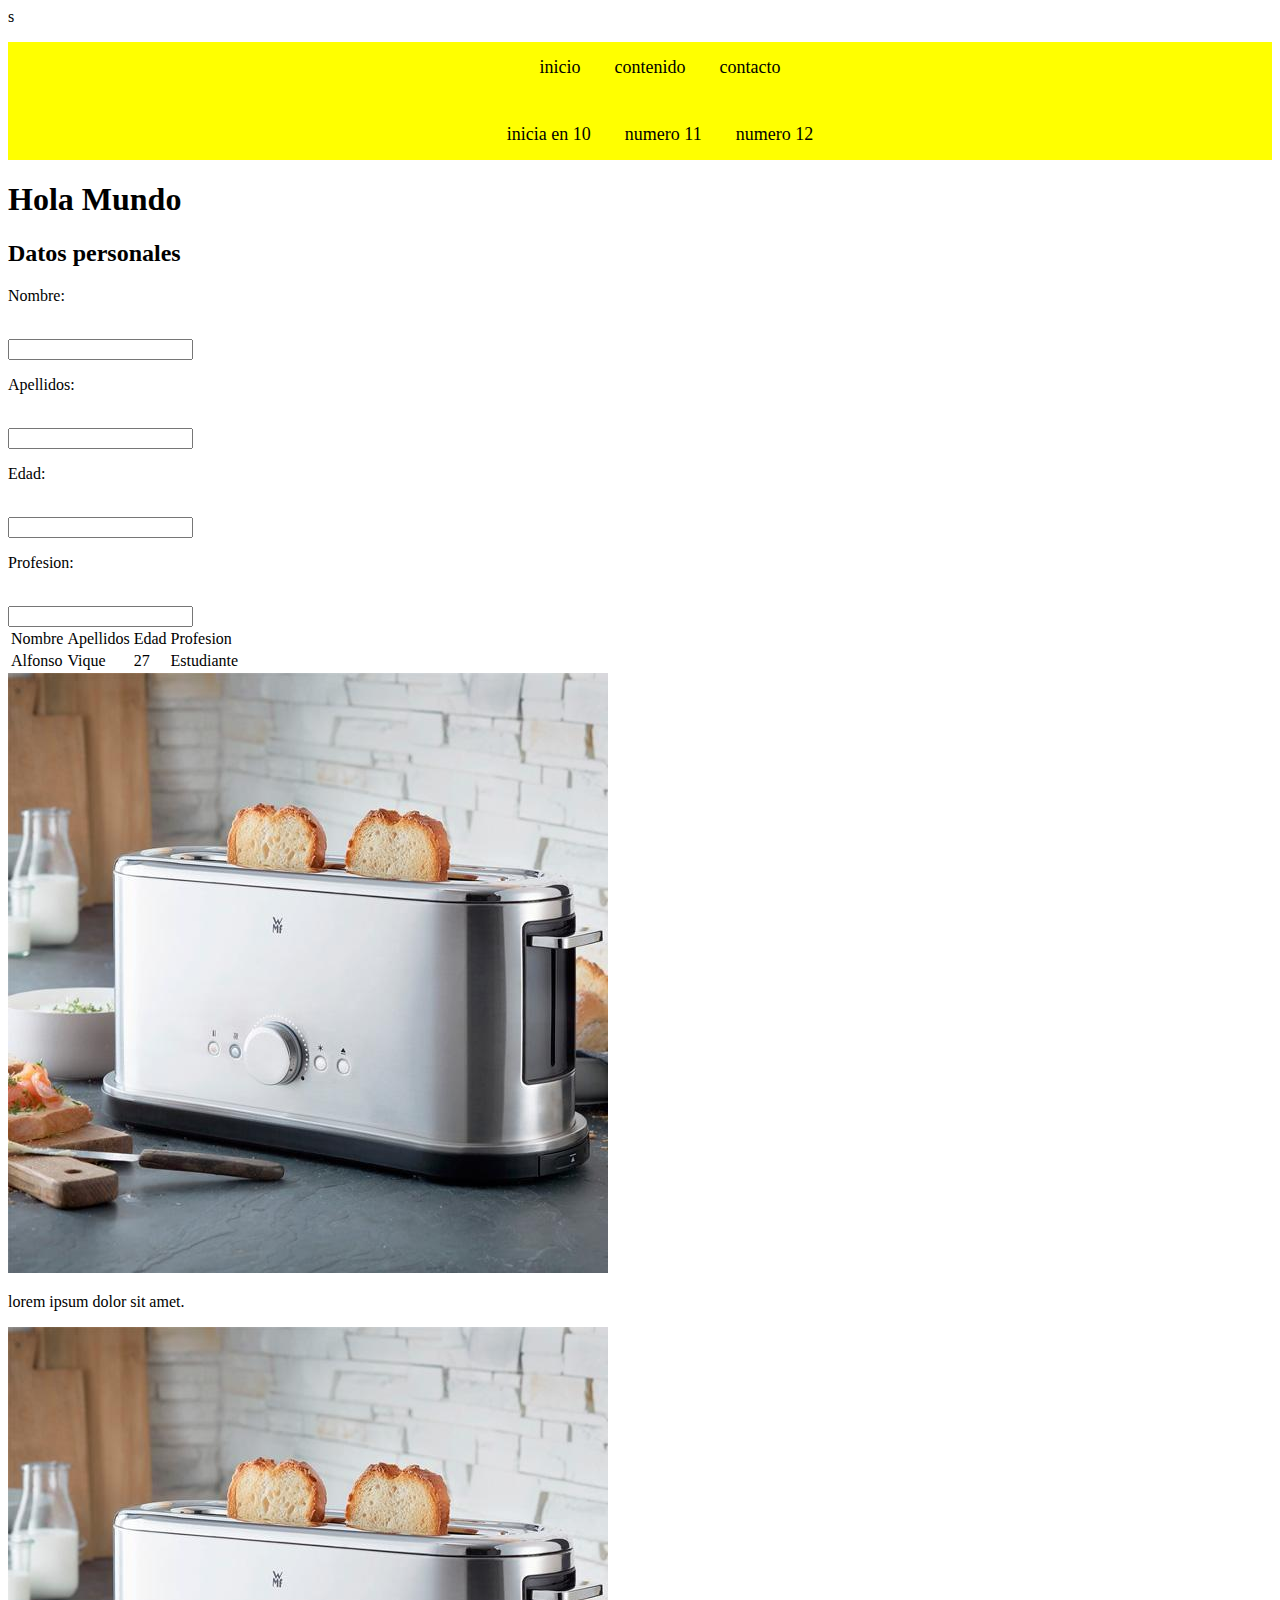
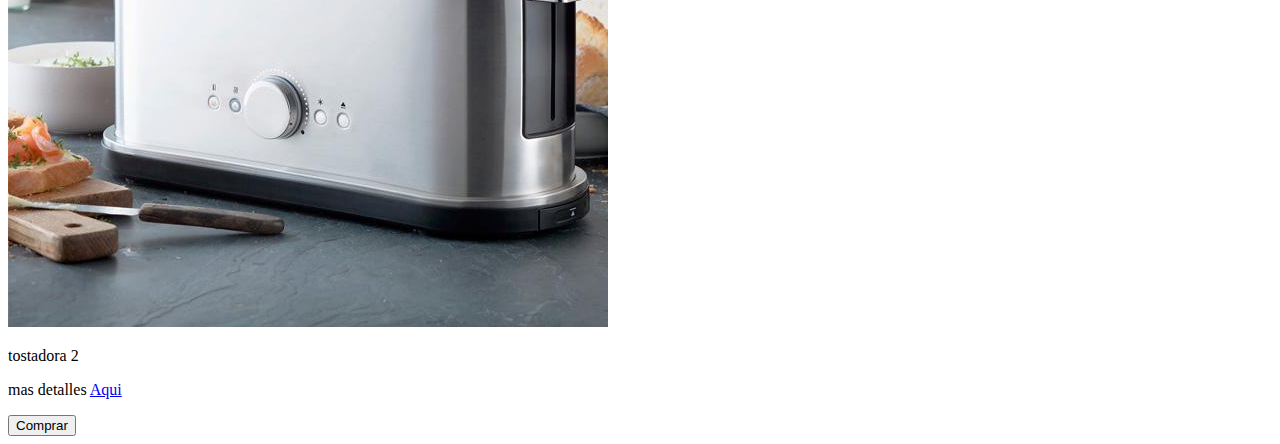
<file: 02_primera_pagina/index.html>
<!DOCTYPE html>
<html lang="es">
<head>
    <meta charset="UTF-8">
    <meta http-equiv="X-UA-Compatible" content="IE=edge">
    <meta name="viewport" content="width=device-width, initial-scale=1.0">
    <link rel="stylesheet" href="css/estilo.css">s
    <title>Mi primera pagina web</title>
</head>
<body>

    <!-- Formulario de inscripcion-->
 <header>
     <nav>
         <ul>
             <li type="circle">inicio</li>
             <li>contenido</li>
             <li>contacto</li>
         </ul>
         <ol>
             <li value="10">inicia en 10</li>
             <li>numero 11</li>
             <li>numero 12</li>
         </ol>
     </nav>
     <h1>Hola Mundo</h1>
    </header> 
    
<!--Formulario-->


<h2>Datos personales</h2>
<form action="">
    <p>Nombre:</p><br>
<input type="text" name="nombre"><br>
<p>Apellidos:</p><br>
<input type="text" name="apellidos"><br>
<p>Edad:</p><br>
<input type="text" name="edad"><br> 
<p>Profesion:</p><br>
<input type="text" name="profesion"><br>
</form>

<table>
    <tr>
        <td>Nombre</td>
        <td>Apellidos</td>
        <td>Edad</td>
        <td>Profesion</td>
    </tr>
    <tr>
        <td>Alfonso</td>
        <td>Vique</td> 
        <td>27</td>
        <td>Estudiante</td>
    </tr>
</table>

    <section class="primera">
        <img src="./img/Tostadora-WMF-Lineo_grande_b2212768-9044-4d8e-9d0e-52bffe3583fd_grande.jpg" alt="otra tostadora">

        <p>lorem ipsum dolor sit amet.</p>
    </section>

    <section>
        <img src="./img/Tostadora-WMF-Lineo_grande_b2212768-9044-4d8e-9d0e-52bffe3583fd_grande.jpg" alt="segunda tostadora">
        <p>tostadora 2</p>
        <p>mas detalles <a href="https://www.4homemenaje.com/tres-tostadoras-muy-top/" target="_blank">Aqui</a></p>
        <button>Comprar</button>
    </section>
    
</body>
</html>
</file>
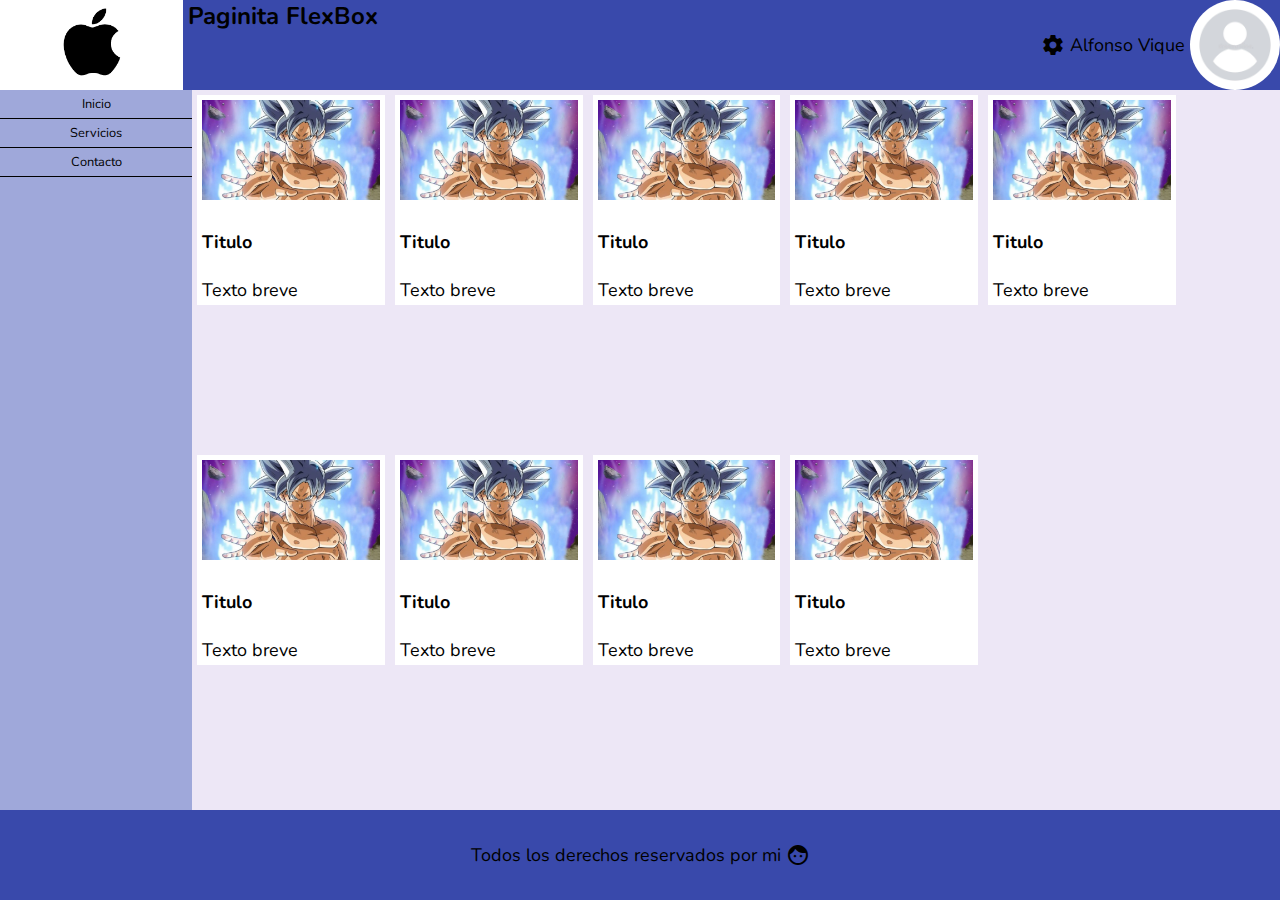
<file: 06_EjercicioconFlex/index.html>
<!DOCTYPE html>
<html lang="es">
<head>
    <meta charset="UTF-8">
    <meta http-equiv="X-UA-Compatible" content="IE=edge">
    <meta name="viewport" content="width=device-width, initial-scale=1.0">

    <title>PaginaconFlex</title>

    <link rel="preconnect" href="https://fonts.googleapis.com">
    <link rel="preconnect" href="https://fonts.gstatic.com" crossorigin>
    <link href="https://fonts.googleapis.com/css2?family=Nunito:wght@300;400;700&display=swap" rel="stylesheet">
    <link href="https://fonts.googleapis.com/icon?family=Material+Icons" rel="stylesheet">
    <link rel="stylesheet" href="css/styles.css">
</head>
<body>
    <header>
        <div>
            <img src="img/logo.png" alt="Logo" class="logo">
            <h1>Paginita FlexBox</h1>
        </div>
       
        <nav>
            <a href="#" i class="material-icons">settings</a>
            <span>Alfonso Vique</span>
            <img src="img/defaultt.jpg" alt="Default" class="perfil">

        </nav>
    </header>
    <main>
        <aside>
            <nav>
                <a href="#">Inicio</a>
                <a href="#">Servicios</a>
                <a href="#">Contacto</a>
            </nav>

        </aside>
        <section>
            <article>
                <img src="img/Dragon-Ball.webp" alt="Goku" class= "galeria">
                <h4>Titulo</h4>
                <p>Texto breve</p>
            </article>
            <article>
                <img src="img/Dragon-Ball.webp" alt="Goku" class= "galeria">
                <h4>Titulo</h4>
                <p>Texto breve</p>
            </article>
            <article>
                <img src="img/Dragon-Ball.webp" alt="Goku" class= "galeria">
                <h4>Titulo</h4>
                <p>Texto breve</p>
            </article>
            <article>
                <img src="img/Dragon-Ball.webp" alt="Goku" class= "galeria">
                <h4>Titulo</h4>
                <p>Texto breve</p>
            </article>
            <article>
                <img src="img/Dragon-Ball.webp" alt="Goku" class= "galeria">
                <h4>Titulo</h4>
                <p>Texto breve</p>
            </article>
            <article>
                <img src="img/Dragon-Ball.webp" alt="Goku" class= "galeria">
                <h4>Titulo</h4>
                <p>Texto breve</p>
            </article>
            <article>
                <img src="img/Dragon-Ball.webp" alt="Goku" class= "galeria">
                <h4>Titulo</h4>
                <p>Texto breve</p>
            </article>
            <article>
                <img src="img/Dragon-Ball.webp" alt="Goku" class= "galeria">
                <h4>Titulo</h4>
                <p>Texto breve</p>
            </article>
            <article>
                <img src="img/Dragon-Ball.webp" alt="Goku" class= "galeria">
                <h4>Titulo</h4>
                <p>Texto breve</p>
            </article>
            
          

        </section>
    </main>
    <footer>
      <p>Todos los derechos reservados por mi </p>
      <a href="#" i class="material-icons">face</a>
    </footer>
    
</body>
</html>
</file>
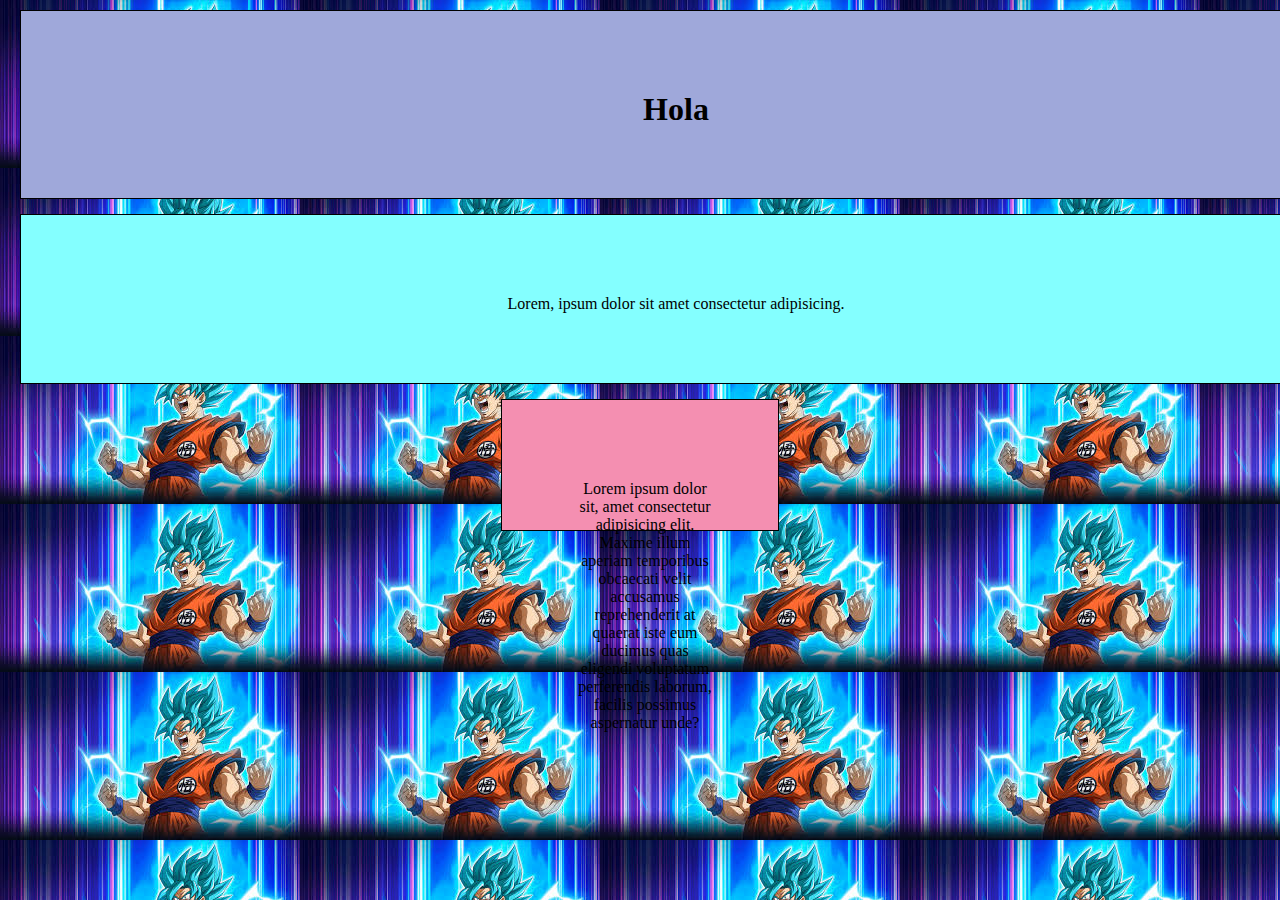
<file: 01-introAlaWeb/04_BoxModel/index.html>
<!DOCTYPE html>
<html lang="es">
<head>
    <meta charset="UTF-8">
    <meta http-equiv="X-UA-Compatible" content="IE=edge">
    <meta name="viewport" content="width=device-width, initial-scale=1.0">

    <title>Box Model</title>

    <link rel="stylesheet" href="./css/styles.css">
</head>
<body>
    <header>
        <h1>Hola</h1>
    </header>


    <main class="principal">
         <p>Lorem, ipsum dolor sit amet consectetur adipisicing.</p>
    </main>


    <footer id="piePagina">
         <p>Lorem ipsum dolor sit, amet consectetur adipisicing elit. Maxime illum aperiam temporibus obcaecati velit accusamus reprehenderit at quaerat iste eum ducimus quas eligendi voluptatum perferendis laborum, facilis possimus aspernatur unde?</p>
    </footer>
</body>
</html>
</file>
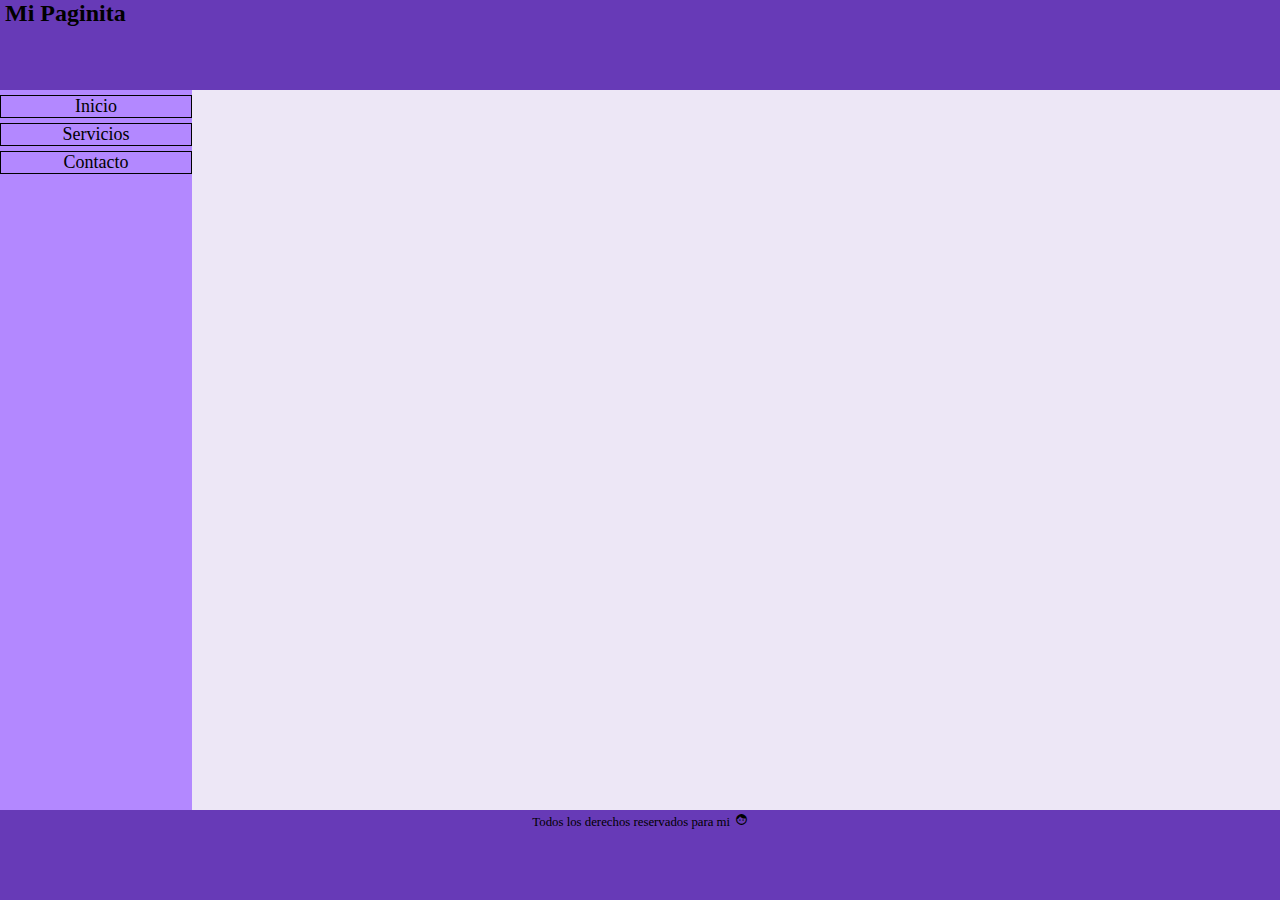
<file: 01-introAlaWeb/05_PositionFloat/index.html>
<!DOCTYPE html>
<html lang="es">
<head>
    <meta charset="UTF-8">
    <meta http-equiv="X-UA-Compatible" content="IE=edge">
    <meta name="viewport" content="width=device-width, initial-scale=1.0">

    <title>Position y Float</title>

    <link rel="preconnect" href="https://fonts.googleapis.com">
    <link rel="preconnect" href="https://fonts.gstatic.com" crossorigin>
    <link href="https://fonts.googleapis.com/css2?family=Nunito:wght@300;400;700&display=swap" rel="stylesheet">
    <link href="https://fonts.googleapis.com/icon?family=Material+Icons" rel="stylesheet">
    <link rel="stylesheet" href="css/styles.css">
</head>
<body>
    <header>
        <h1>Mi Paginita</h1>
    </header>
    <aside>
        <a href="">Inicio</a>
        <a href="">Servicios</a>
        <a href="">Contacto</a>
    </aside>
    <main>

    </main>
    <footer>
        <p>Todos los derechos reservados para mi</p>
        <a href="https://www.facebook.com" target="_blank"> <i class="material-icons">face</i>
        </a>
    </footer>
    
</body>
</html>
</file>
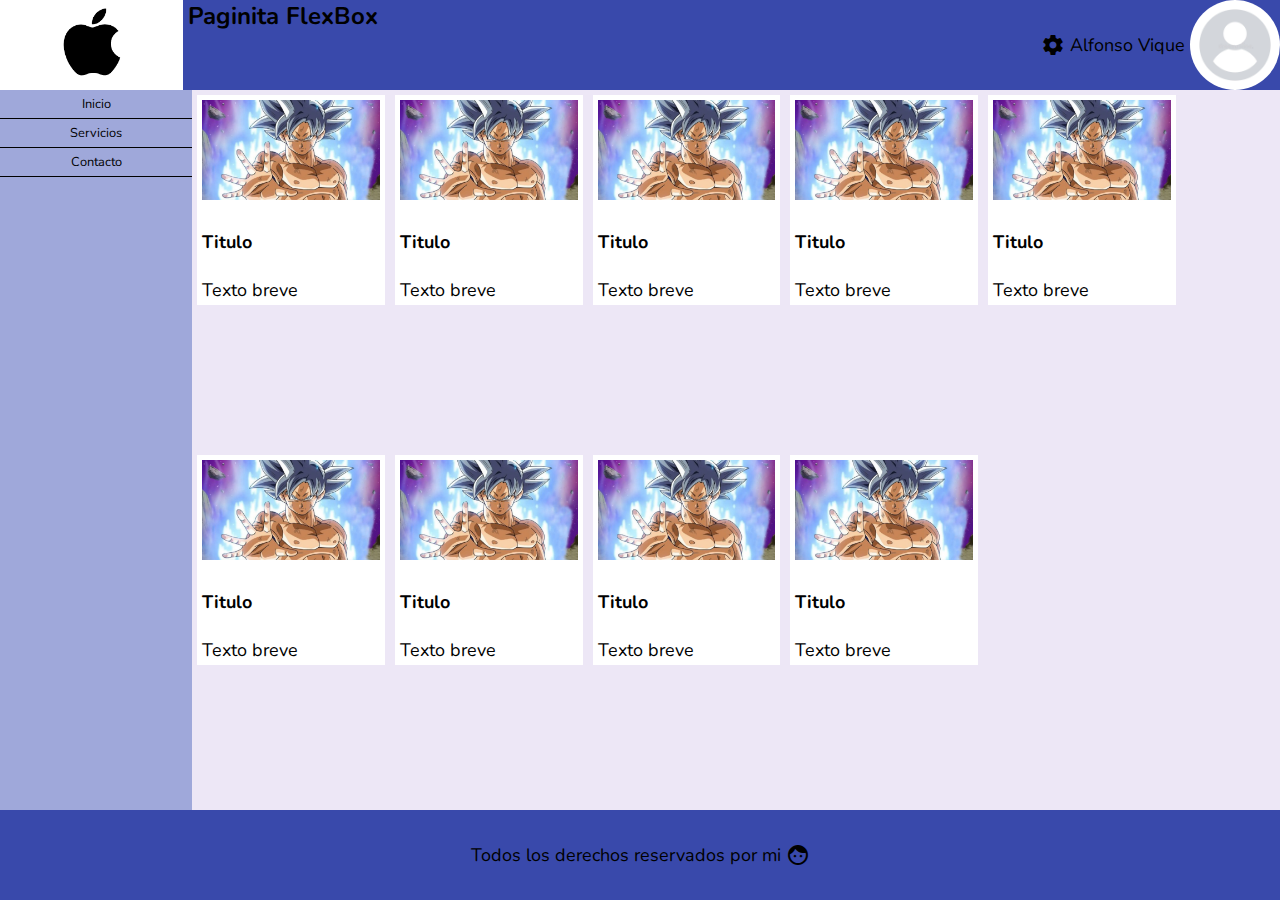
<file: 01-introAlaWeb/06_EjercicioconFlex/index.html>
<!DOCTYPE html>
<html lang="es">
<head>
    <meta charset="UTF-8">
    <meta http-equiv="X-UA-Compatible" content="IE=edge">
    <meta name="viewport" content="width=device-width, initial-scale=1.0">

    <title>PaginaconFlex</title>

    <link rel="preconnect" href="https://fonts.googleapis.com">
    <link rel="preconnect" href="https://fonts.gstatic.com" crossorigin>
    <link href="https://fonts.googleapis.com/css2?family=Nunito:wght@300;400;700&display=swap" rel="stylesheet">
    <link href="https://fonts.googleapis.com/icon?family=Material+Icons" rel="stylesheet">
    <link rel="stylesheet" href="css/styles.css">
</head>
<body>
    <header>
        <div>
            <img src="img/logo.png" alt="Logo" class="logo">
            <h1>Paginita FlexBox</h1>
        </div>
       
        <nav>
            <a href="#" i class="material-icons">settings</a>
            <span>Alfonso Vique</span>
            <img src="img/defaultt.jpg" alt="Default" class="perfil">

        </nav>
    </header>
    <main>
        <aside>
            <nav>
                <a href="#">Inicio</a>
                <a href="#">Servicios</a>
                <a href="#">Contacto</a>
            </nav>

        </aside>
        <section>
            <article>
                <img src="img/Dragon-Ball.webp" alt="Goku" class= "galeria">
                <h4>Titulo</h4>
                <p>Texto breve</p>
            </article>
            <article>
                <img src="img/Dragon-Ball.webp" alt="Goku" class= "galeria">
                <h4>Titulo</h4>
                <p>Texto breve</p>
            </article>
            <article>
                <img src="img/Dragon-Ball.webp" alt="Goku" class= "galeria">
                <h4>Titulo</h4>
                <p>Texto breve</p>
            </article>
            <article>
                <img src="img/Dragon-Ball.webp" alt="Goku" class= "galeria">
                <h4>Titulo</h4>
                <p>Texto breve</p>
            </article>
            <article>
                <img src="img/Dragon-Ball.webp" alt="Goku" class= "galeria">
                <h4>Titulo</h4>
                <p>Texto breve</p>
            </article>
            <article>
                <img src="img/Dragon-Ball.webp" alt="Goku" class= "galeria">
                <h4>Titulo</h4>
                <p>Texto breve</p>
            </article>
            <article>
                <img src="img/Dragon-Ball.webp" alt="Goku" class= "galeria">
                <h4>Titulo</h4>
                <p>Texto breve</p>
            </article>
            <article>
                <img src="img/Dragon-Ball.webp" alt="Goku" class= "galeria">
                <h4>Titulo</h4>
                <p>Texto breve</p>
            </article>
            <article>
                <img src="img/Dragon-Ball.webp" alt="Goku" class= "galeria">
                <h4>Titulo</h4>
                <p>Texto breve</p>
            </article>
        </section>
    </main>
    <footer>
      <p>Todos los derechos reservados por mi </p>
      <a href="#" i class="material-icons">face</a>
    </footer>
    
</body>
</html>
</file>
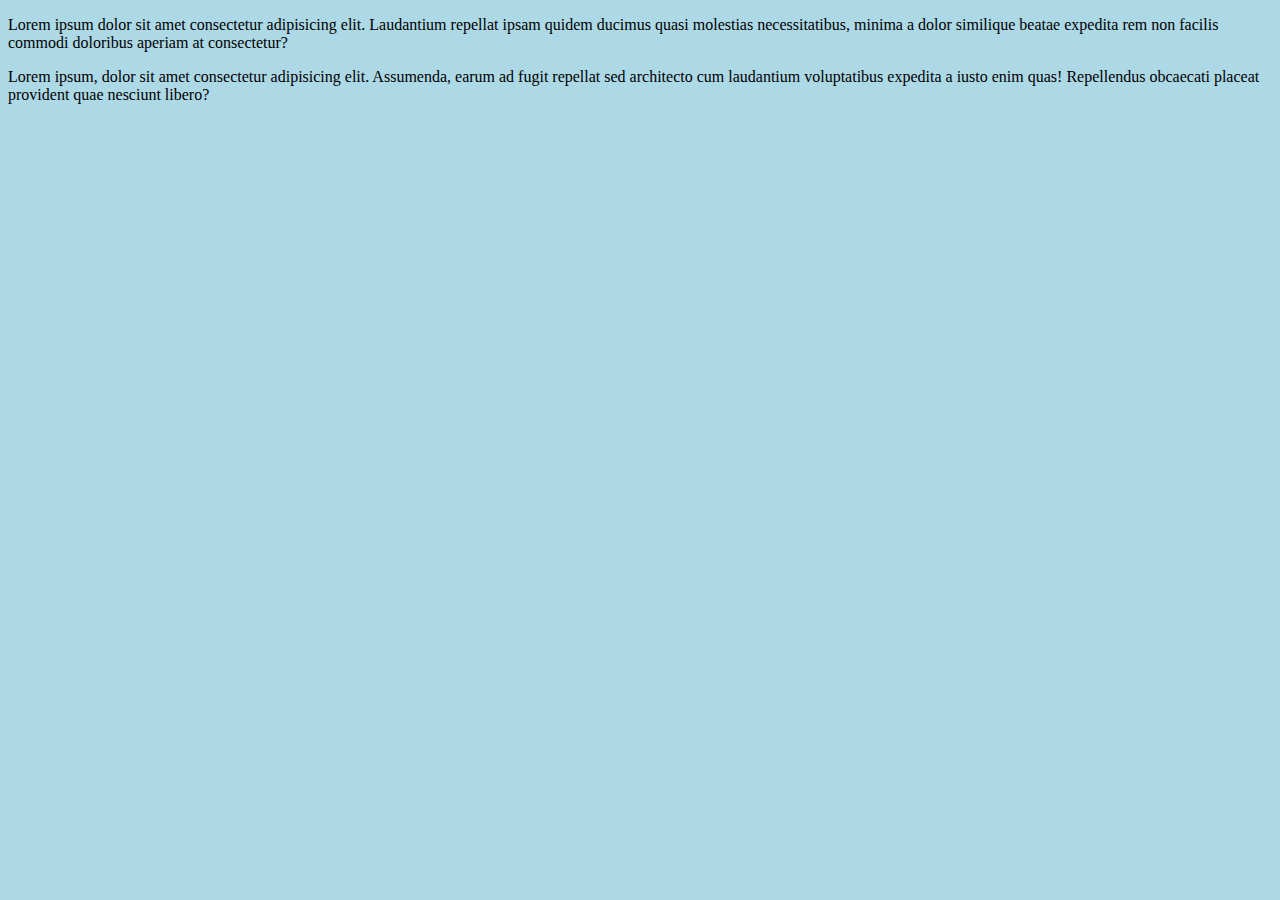
<file: 01-introAlaWeb/08_media_querys/index.html>
<!DOCTYPE html>
<html lang="es">
<head>
    <meta charset="UTF-8">
    <meta http-equiv="X-UA-Compatible" content="IE=edge">
    <meta name="viewport" content="width=device-width, initial-scale=1.0">
    <link rel="stylesheet" href="css/estilos.css">
    <title>Ejemplo @media</title>
</head>
<body>
    <p>Lorem ipsum dolor sit amet consectetur adipisicing elit. Laudantium repellat ipsam quidem ducimus quasi molestias necessitatibus, minima a dolor similique beatae expedita rem non facilis commodi doloribus aperiam at consectetur?
    </p>

    <p>Lorem ipsum, dolor sit amet consectetur adipisicing elit. Assumenda, earum ad fugit repellat sed architecto cum laudantium voluptatibus expedita a iusto enim quas! Repellendus obcaecati placeat provident quae nesciunt libero?
        
    </p>
    
</body>
</html>
</file>
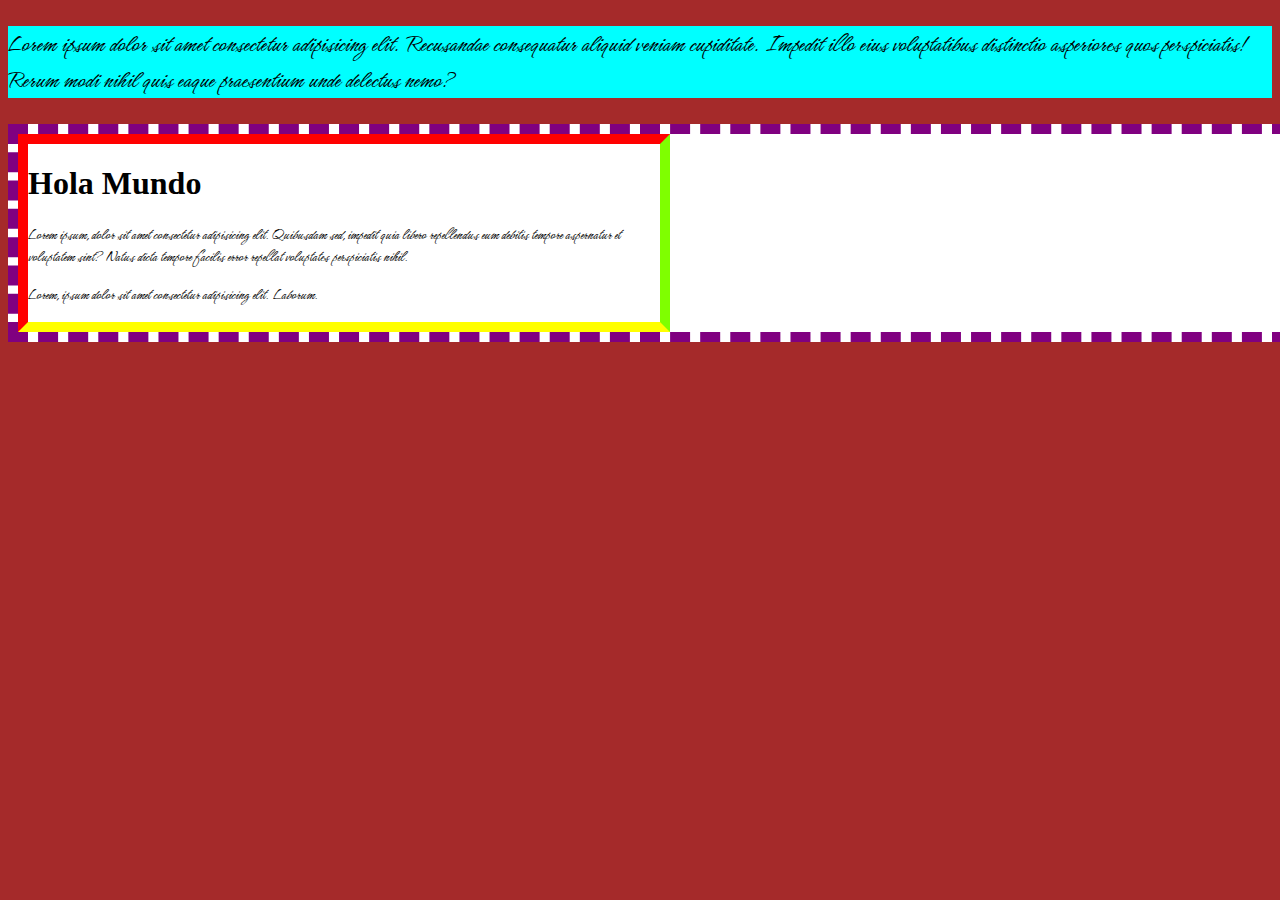
<file: 03_intro_css/css/index.html>
<!DOCTYPE html>
<html lang="es">
<head>
    <meta charset="UTF-8">
    <meta http-equiv="X-UA-Compatible" content="IE=edge">
    <meta name="viewport" content="width=device-width, initial-scale=1.0">
    <link rel="stylesheet" href="./estilos.css">
    <title>Intro a CSS</title>
    <!--Uso de css en el head-->
    <!-- <style>
        body{
            background-color: blueviolet;
        }
        header{
            background-color: aqua;
        }
        .blanco{
            font-family: 'Times New Roman';
            font-size: 26px;
        }
    </style> -->
</head>
<body>
    <header>
        <nav class="blanco">
            <p>Lorem ipsum dolor sit amet consectetur adipisicing elit. Recusandae consequatur aliquid veniam cupiditate. Impedit illo eius voluptatibus distinctio asperiores quos perspiciatis! Rerum modi nihil quis eaque praesentium unde delectus nemo?</p>
        </nav>
    </header>
    <section>
        <div class="colores">
            <h1>Hola Mundo</h1>
            <p>Lorem ipsum, dolor sit amet consectetur adipisicing elit. Quibusdam sed, impedit quia libero repellendus eum debitis tempore aspernatur et voluptatem sint? Natus dicta tempore facilis error repellat voluptates perspiciatis nihil.</p>
            <p>Lorem, ipsum dolor sit amet consectetur adipisicing elit. Laborum.</p>
        </div>
    </section>
</body>
</html>
</file>
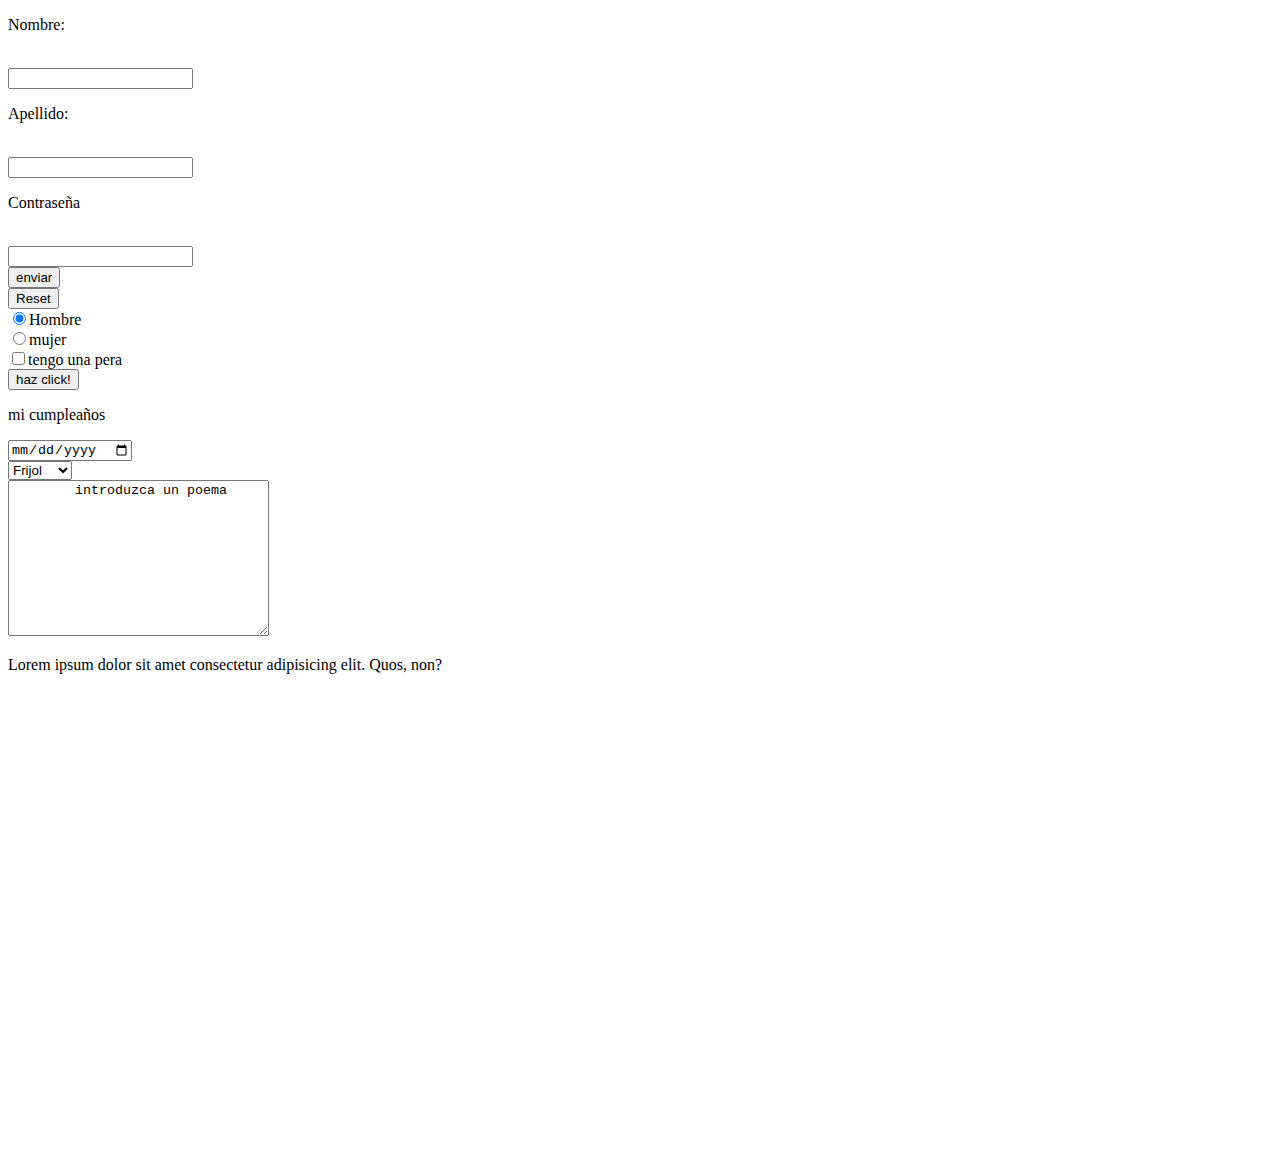
<file: 02_primera_pagina/formulario.html>
<!DOCTYPE html>
<html lang="es">
<head>
    <meta charset="UTF-8">
    <meta http-equiv="X-UA-Compatible" content="IE=edge">
    <meta name="viewport" content="width=device-width, initial-scale=1.0">
    <title>Formulario</title>
</head>
<body>
    <form action="">
        <p>Nombre:</p><br>
        <input type="text" name="nombre"><br>
        <p>Apellido:</p><br>
        <input type="text" name="apellido"><br>
        <p>Contraseña</p><br>
        <input type="password" name="contraseña"><br>
        <input type="submit" value="enviar"><br>
        <input type="reset">
    </form>

    <form action="">
        <input type="radio" name="hombre" value="hombre" checked>Hombre<br>
        <input type="radio" name="mujer" value="mujer">mujer<br>
        <input type="checkbox" name="pera" value="fruta">tengo una pera<br>
        <input type="button" onclick="alert('Hola mundo')"
        value="haz click!">
        <p>mi cumpleaños</p>
        <input type="date" name="cumpleaños">
    </form>
<form class="Formulario">
    <select name="lista" >
        <option>Cereal</option>
        <option>Frutas</option>
        <option>Leche</option>
        <option>Papel</option>
        <option selected>Frijol</option>
        <option>Azucar</option>
    </select>
</form>

<form>
    <textarea name="poema" cols="30" rows="10" readonly wrap="soft">
        introduzca un poema
    </textarea>
</form>
<p>Lorem ipsum dolor sit amet consectetur adipisicing elit. Quos, non?</p>
<iframe src="https://www.google.com/maps/embed?pb=!1m18!1m12!1m3!1d15867.840101558219!2d-75.60915825000001!3d6.13607345!2m3!1f0!2f0!3f0!3m2!1i1024!2i768!4f13.1!3m3!1m2!1s0x8e4683e5d2d20b27%3A0x922be29d5a1894f3!2sHacienda%20Hotel%20La%20Extremadura!5e0!3m2!1ses!2sco!4v1647400675253!5m2!1ses!2sco" width="600" height="450" style="border:0;" allowfullscreen="" loading="lazy">
    style="width: 100%"></iframe>
   
</body> 
</html>
</file>
<file: 02_primera_pagina/css/estilo.css>
nav{
    background-color: yellow;
    list-style-type: none;
    text-align: center;
    padding: 0;
    margin: 0;
}

nav li{
    display: inline-block;
    font-size: 18px;
    padding: 15px;
}
</file>
<file: 06_EjercicioconFlex/css/styles.css>
body{
    font-size: 18px;
    font-family: 'Nunito', sans-serif;
    margin: 0;
    padding: 0;
}
header{
    display: flex;
    flex-direction: row;
    background-color:#3949ab ;
    height: 10vh;
    justify-content: space-between;
    width: 100%;
}
header div{
    display: flex;
    flex-direction: row;
}
header  nav{
    align-items: center;
    display: flex;
    flex-direction: row;
    height: 100%;
}
header nav a{
    color: #000 ;
    font-size: 0.8rem;
    text-decoration: none;
}
header nav a, header nav span{
    margin-right: 5px;
}
aside{
    background-color: #9fa8da;
    height: 80vh;
    width: 15%;

}

aside nav{
    display: flex;
    flex-direction: column;
}
aside nav a{
    border-bottom: 1px #000 solid;
    color: #000 ;
    font-size: 0.8rem;
    padding: 5px 0;
    text-align: center;
    text-decoration: none;
}
aside nav a:hover{
    background-color: #5e35b1;
}

main{
    display: flex;
    background-color: #ede7f6;
    height: 80vh;
    flex-direction:row ;
    width: 100%;
}
section{
    display: flex;
    flex-direction: row;
    flex-wrap: wrap ;
    height: 80vh;
    overflow-y: scroll;
    width: 85%;
}
section article{
    background-color: #ffff;
    margin: 5px;
    padding: 5px;
    height: 200px;
}

    
footer{
    align-items: center;
    display: flex;
    flex-direction: row;
    justify-content: center;
    background-color:#3949ab ;
    height: 10vh;
    width: 100%;
}
footer a{
    text-decoration: none;
    color: #000;
    margin-left: 5px;
}
h1{
    font-size: 1.5rem;
    margin: 0 0 0 5px;
    
}

.logo{
    height: 100%;

}
.perfil{
    border-radius: 50%;
    height: 100%;
}

.galeria{
    height: 100px;
}
</file>
<file: 01-introAlaWeb/04_BoxModel/css/styles.css>
body{
    background-image: url("../img/images.jpg");
    height: 300px;
    margin: 0;
    padding: 0;
}

.principal, header{
    background-color: #9fa8da;
    width: 100%;
    
    
}
#piePagina{
    background-color: #f48fb1;
    height: 100px;
    width: 20%;
    
}

.principal{
    background-color: #84ffff ;
}

.principal, #piePagina, header{
    border: 1px #000000 solid;
    margin: 10px 5px 15px 20px;
    padding: 20px 5px 10px 15px ;
}

h1, p{
    margin: 50px;
    padding: 10px;
    text-align: center;
   
}
#piePagina{
    margin: auto;
}
</file>
<file: 01-introAlaWeb/05_PositionFloat/css/styles.css>
body{
    font-size: 18px; 
    margin: 0;
    padding: 0;
}
header, footer{
    background-color: #673ab7 ;
    height: 10vh;
    width: 100%;
}
aside{
    background-color: #b388ff;
    float: left;
    height: 80vh;
    width: 15%;
}
main{
    background-color: #ede7f6 ;
    float: right;
    height: 80vh;
    width: 85%;
}
footer{
    position: fixed;
    bottom: 0;
    text-align: center;
}
h1{
    color: black;
    font-size: 1.5rem;
    margin: 0 0 0 5px;
}
aside a{
    border: 1px #000 solid;
    color: #000;
    display: block;
    margin: 5px 0;
    text-decoration: none;
    text-align: center;
}
aside a:hover{
    background-color: #ea80fc;
    border-radius: 5px;
}
p{
    display: inline-block;
    font-size: 0.8rem;
    margin: 0;
    text-align: center;
}
footer i{
    font-size: 0.8rem !important; 
}
footer a{
    color: #000;
}
footer a:hover{
    color: #ffffff ;
}
</file>
<file: 01-introAlaWeb/06_EjercicioconFlex/css/styles.css>
body{
    font-size: 18px;
    font-family: 'Nunito', sans-serif;
    margin: 0;
    padding: 0;
}
header{
    display: flex;
    flex-direction: row;
    background-color:#3949ab ;
    height: 10vh;
    justify-content: space-between;
    width: 100%;
}
header div{
    display: flex;
    flex-direction: row;
}
header  nav{
    align-items: center;
    display: flex;
    flex-direction: row;
    height: 100%;
}
header nav a{
    color: #000 ;
    font-size: 0.8rem;
    text-decoration: none;
}
header nav a, header nav span{
    margin-right: 5px;
}
aside{
    background-color: #9fa8da;
    height: 80vh;
    width: 15%;

}

aside nav{
    display: flex;
    flex-direction: column;
}
aside nav a{
    border-bottom: 1px #000 solid;
    color: #000 ;
    font-size: 0.8rem;
    padding: 5px 0;
    text-align: center;
    text-decoration: none;
}
aside nav a:hover{
    background-color: #5e35b1;
}

main{
    display: flex;
    background-color: #ede7f6;
    height: 80vh;
    flex-direction:row ;
    width: 100%;
}
section{
    display: flex;
    flex-direction: row;
    flex-wrap: wrap ;
    height: 80vh;
    overflow-y: scroll;
    width: 85%;
}
section article{
    background-color: #ffff;
    margin: 5px;
    padding: 5px;
    height: 200px;
}

    
footer{
    align-items: center;
    display: flex;
    flex-direction: row;
    justify-content: center;
    background-color:#3949ab ;
    height: 10vh;
    width: 100%;
}
footer a{
    text-decoration: none;
    color: #000;
    margin-left: 5px;
}
h1{
    font-size: 1.5rem;
    margin: 0 0 0 5px;
    
}

.logo{
    height: 100%;

}
.perfil{
    border-radius: 50%;
    height: 100%;
}

.galeria{
    height: 100px;
}
</file>
<file: 01-introAlaWeb/08_media_querys/css/estilos.css>
body {background-color: lightblue;

}

@media  only screen and (max-width: 700px) {
    body{
        background-color: pink;
    }
}
</file>
<file: 03_intro_css/css/estilos.css>
@import url('https://fonts.googleapis.com/css2?family=Hurricane&display=swap');

body{
    background-color: brown;
}
header{
    background-color: aqua;
}
.blanco{
    font-family: 'Times New Roman';
    font-size: 26px;
}
section{
    border: purple 10px dashed;
  background-color: #ffffff;
  width: 100%;
}
.colores
    {
        border: red solid 10px;
        border-top-color: red;
        border-right-color: chartreuse;
        border-bottom-color: yellow;
        width: 50%;
    }
    p{
        font-family: 'Hurricane', cursive;
    }
</file>
